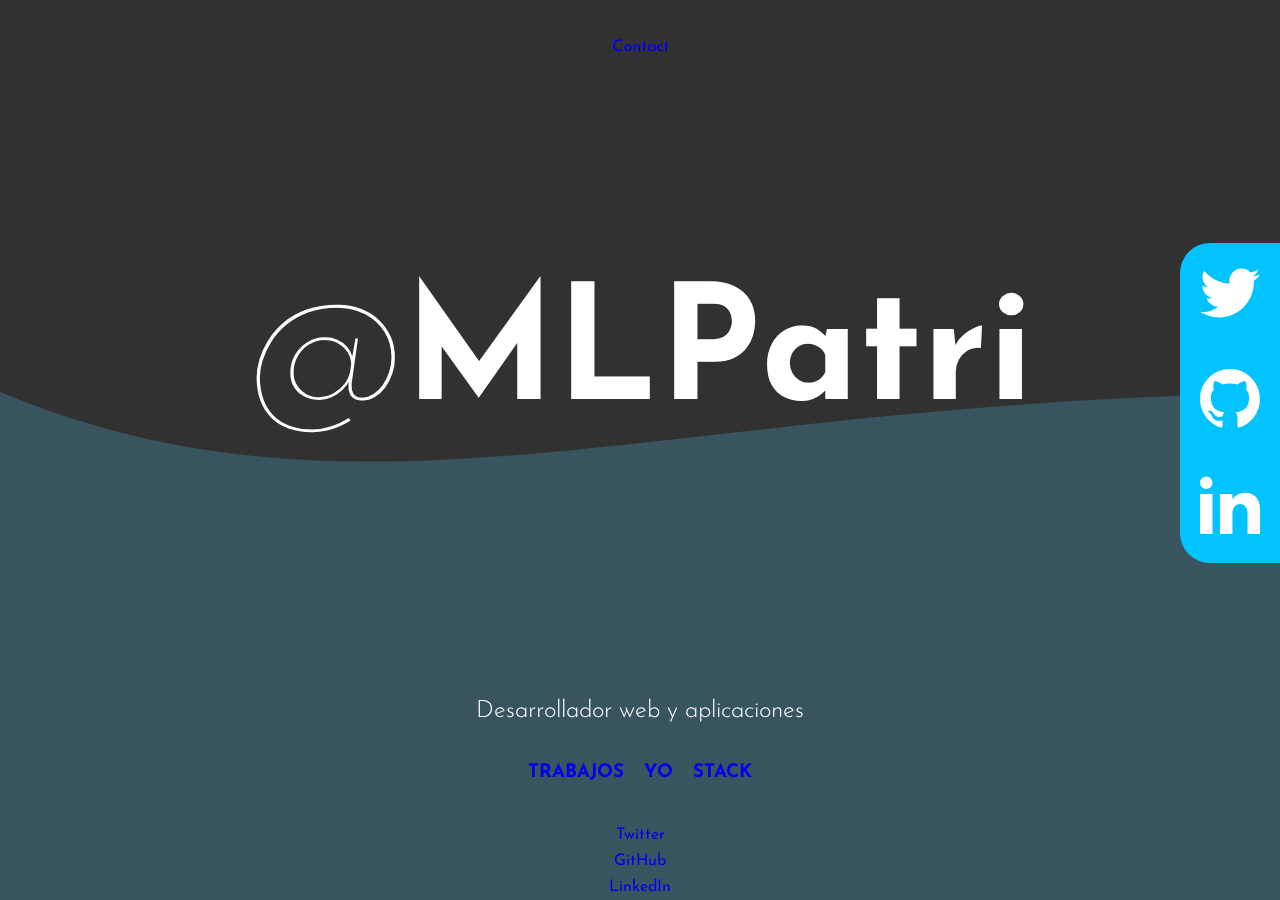
<file: index.html>
<!DOCTYPE html>
<html lang="en">

<head>
    <meta charset="UTF-8">
    <meta http-equiv="X-UA-Compatible" content="IE=edge">
    <meta name="viewport" content="width=device-width, initial-scale=1.0">
    <title>MLPatri - DesarolladorWeb</title>
    <link rel="stylesheet" href="./css/styles.css">


</head>

<body>

    <svg version="1.1" class="wave" xlmns="http://www.w3.org/200/svg">
    <path d="
     M0 67
     C 273,183
     822,-40
     1920,106
     v 600
     H 0
     V 67
     Z"
     >
     <animate
     repeatCount="indefinite"
     attributeName="d"
     dur="60s"
     attributeType="XML"
     values="
     M0 77
     C 473,283
     822,-40
     1920,116
     
     V 600
     H 0
     V 300
     Z;
     
     M0 77
     c 473,-40
     1322,283
     1920,136

     V 600
     H 0
     V 300
     Z;

     M0 77
     C 973,260
     1722,-53
     1920,120

     V 600
     H 0
     V 300
     Z;

     M0 77
     C 473,283
     822,-40
     1920,116

     V 600
     H 0
     V 300
     Z">

     </animate>
    </path>
    </svg>



    <header>
        <ul>
          
           <a href="./pages/contact.html"><li>Contact</li></a>
        </ul>
    </header>

    <section class=" hero-section">
        <h1><span class="light-text">@</span>MLPatri</h1>

        <div class="socials">
            <div class="social">
                <a href="https://www.twitter.com/MLPatri">
                    <svg xmlns="http://www.w3.org/2000/svg" viewBox="-8 -8 40 40"><path d="M24 4.557c-.883.392-1.832.656-2.828.775 1.017-.609 1.798-1.574 2.165-2.724-.951.564-2.005.974-3.127 1.195-.897-.957-2.178-1.555-3.594-1.555-3.179 0-5.515 2.966-4.797 6.045-4.091-.205-7.719-2.165-10.148-5.144-1.29 2.213-.669 5.108 1.523 6.574-.806-.026-1.566-.247-2.229-.616-.054 2.281 1.581 4.415 3.949 4.89-.693.188-1.452.232-2.224.084.626 1.956 2.444 3.379 4.6 3.419-2.07 1.623-4.678 2.348-7.29 2.04 2.179 1.397 4.768 2.212 7.548 2.212 9.142 0 14.307-7.721 13.995-14.646.962-.695 1.797-1.562 2.457-2.549z"/></svg>
                </a>
            </div>
            <div class="social">
                <a href="https://github.com/miguellopezpatricio">
                    <svg xmlns="http://www.w3.org/2000/svg" viewBox="-8 -8 40 40"><path d="M12 0c-6.626 0-12 5.373-12 12 0 5.302 3.438 9.8 8.207 11.387.599.111.793-.261.793-.577v-2.234c-3.338.726-4.033-1.416-4.033-1.416-.546-1.387-1.333-1.756-1.333-1.756-1.089-.745.083-.729.083-.729 1.205.084 1.839 1.237 1.839 1.237 1.07 1.834 2.807 1.304 3.492.997.107-.775.418-1.305.762-1.604-2.665-.305-5.467-1.334-5.467-5.931 0-1.311.469-2.381 1.236-3.221-.124-.303-.535-1.524.117-3.176 0 0 1.008-.322 3.301 1.23.957-.266 1.983-.399 3.003-.404 1.02.005 2.047.138 3.006.404 2.291-1.552 3.297-1.23 3.297-1.23.653 1.653.242 2.874.118 3.176.77.84 1.235 1.911 1.235 3.221 0 4.609-2.807 5.624-5.479 5.921.43.372.823 1.102.823 2.222v3.293c0 .319.192.694.801.576 4.765-1.589 8.199-6.086 8.199-11.386 0-6.627-5.373-12-12-12z"/></svg>
                </a>
            </div>
            <div class="social">
                <a href="https://www.linkedin.com/in/miguel-lopez-patricio/">
                    <svg xmlns="http://www.w3.org/2000/svg" viewBox="-8 -8 40 40"><path d="M4.98 3.5c0 1.381-1.11 2.5-2.48 2.5s-2.48-1.119-2.48-2.5c0-1.38 1.11-2.5 2.48-2.5s2.48 1.12 2.48 2.5zm.02 4.5h-5v16h5v-16zm7.982 0h-4.968v16h4.969v-8.399c0-4.67 6.029-5.052 6.029 0v8.399h4.988v-10.131c0-7.88-8.922-7.593-11.018-3.714v-2.155z"/></svg>
                </a>
            </div>
        </div>
        </section>

        <footer>
            <h2>Desarrollador web y aplicaciones</h2>
            <div class="options">
                <a href="./pages/work.html"><h3>TRABAJOS</h3></a>
                <a href="./pages/about.html"><h3>YO</h3></a>
                <a href="./pages/stack.html"><h3>STACK</h3></a>
            </div>
            <a href="https://www.twitter.com/MLPatri">
                <li>Twitter</li>
            </a>
            <a href="https://github.com/miguellopezpatricio">
                <li>GitHub</li>
            </a>
            <a href="https://www.linkedin.com/in/miguel-lopez-patricio/">
                <li>LinkedIn</li>
            </a>
        </footer>
</body>

</html>
</file>
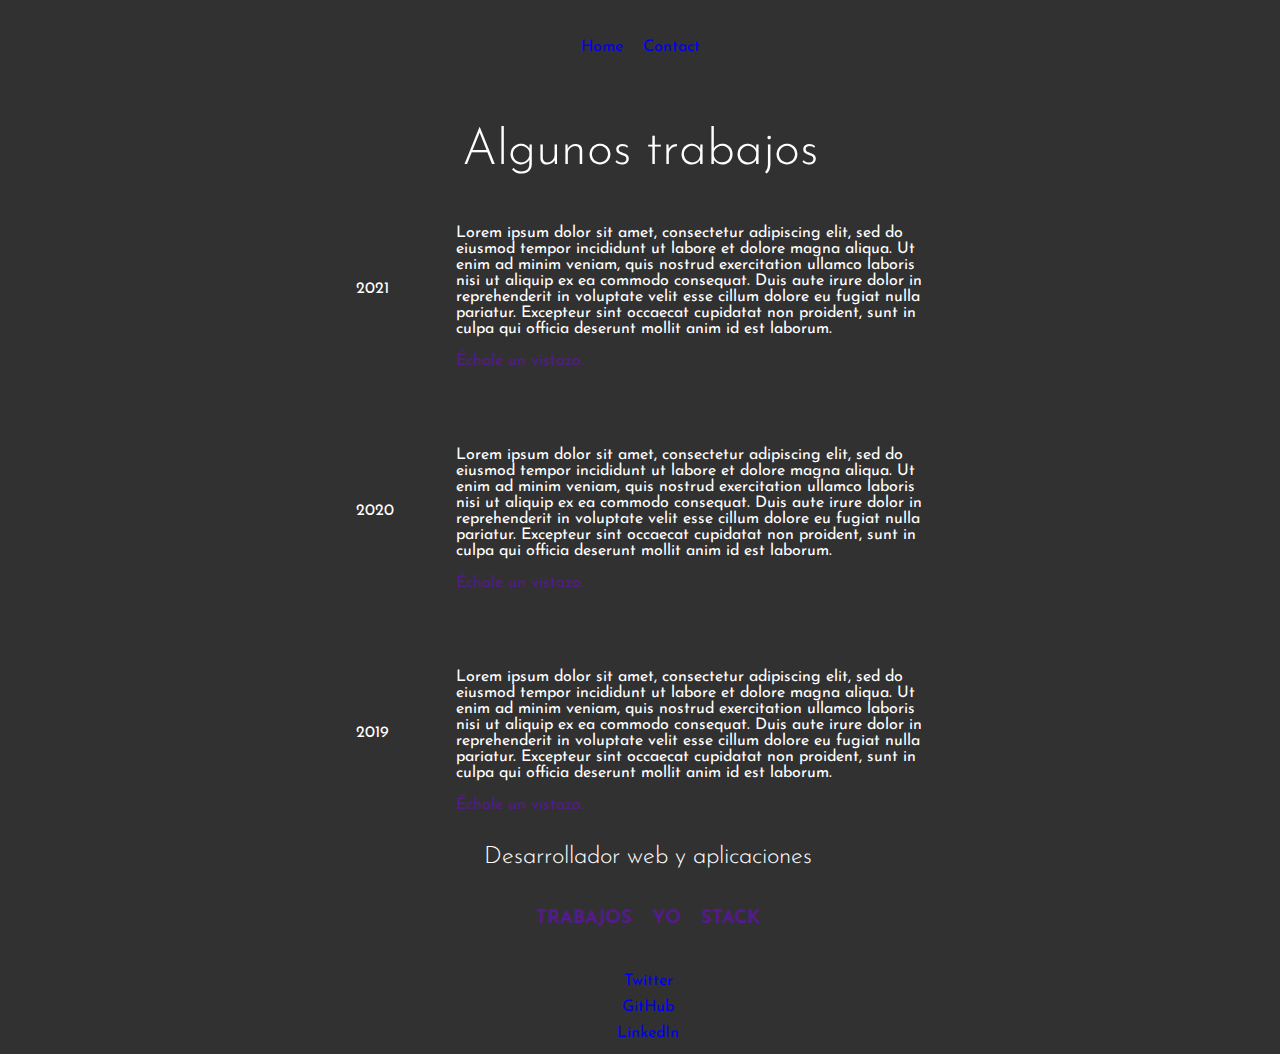
<file: pages/work.html>
<!DOCTYPE html>
<html lang="en">

<head>
    <meta charset="UTF-8">
    <meta http-equiv="X-UA-Compatible" content="IE=edge">
    <meta name="viewport" content="width=device-width, initial-scale=1.0">
    <title>Mis trabajos</title>
    <link rel="stylesheet" href="../css/styles.css">
</head>

<body>

    <header>
        <ul>
            <a href="../index.html"><li>Home</li></a>
            <a href="./contact.html"><li>Contact</li></a>
        </ul>
    </header>

    <section>

        <h2 class="subtitle">Algunos trabajos</h2>

        <table class="work-details">
            <tr>
                <td>2021</td>
                <td>
                    <p>Lorem ipsum dolor sit amet, consectetur adipiscing elit, sed do eiusmod tempor incididunt ut labore et dolore magna aliqua. Ut enim ad minim veniam, quis nostrud exercitation ullamco laboris nisi ut aliquip ex ea commodo consequat. Duis aute irure dolor in reprehenderit in voluptate velit esse cillum dolore eu fugiat nulla pariatur. Excepteur sint occaecat cupidatat non proident, sunt in culpa qui officia deserunt mollit anim id est laborum.</p>
                    <a href="">Échale un vistazo.</a>
                </td>
            </tr>
            <tr>
                <td>2020</td>
              <td>
                <p>Lorem ipsum dolor sit amet, consectetur adipiscing elit, sed do eiusmod tempor incididunt ut labore et dolore magna aliqua. Ut enim ad minim veniam, quis nostrud exercitation ullamco laboris nisi ut aliquip ex ea commodo consequat. Duis aute irure dolor in reprehenderit in voluptate velit esse cillum dolore eu fugiat nulla pariatur. Excepteur sint occaecat cupidatat non proident, sunt in culpa qui officia deserunt mollit anim id est laborum.</p>
                <a href="">Échale un vistazo.</a>
              </td>
            </tr>
            <tr>
                <td>2019</td>
                <td>
                    <p>Lorem ipsum dolor sit amet, consectetur adipiscing elit, sed do eiusmod tempor incididunt ut labore et dolore magna aliqua. Ut enim ad minim veniam, quis nostrud exercitation ullamco laboris nisi ut aliquip ex ea commodo consequat. Duis aute irure dolor in reprehenderit in voluptate velit esse cillum dolore eu fugiat nulla pariatur. Excepteur sint occaecat cupidatat non proident, sunt in culpa qui officia deserunt mollit anim id est laborum.</p>
                    <a href="">Échale un vistazo.</a>
                </td>
        
            </tr>
        </table>
    </section>

    <footer class="sub-pages-footer">
        <h2>Desarrollador web y aplicaciones</h2>
        <div class="options">
            <a href="">
                <h3>TRABAJOS</h3>
            </a>
            <a href="">
                <h3>YO</h3>
            </a>
            <a href="">
                <h3>STACK</h3>
            </a>
        </div>
        <a href="https://www.twitter.com/MLPatri">
            <li>Twitter</li>
        </a>
        <a href="https://github.com/miguellopezpatricio">
            <li>GitHub</li>
        </a>
        <a href="https://www.linkedin.com/in/miguel-lopez-patricio/">
            <li>LinkedIn</li>
        </a>
    </footer>
</body>

</html>
</file>
<file: css/styles.css>
@import url('https://fonts.googleapis.com/css2?family=Josefin+Sans:wght@200&display=swap');

body {
    background-color: rgb(50, 49, 49);
    color: rgb(255, 255, 255);
    font-family: 'Josefin Sans', sans-serif;
    font-weight: 300px;
}

header {
    display: flex;
    justify-content: center;
}

header ul {
    display: flex;
    padding: 10px 10px 50px 10px;
}

li {
    list-style: none;
    margin: 5px 10px;
}

h1 {
    font-size: 160px;
    font-weight: 700;
    margin: 0;
}

h2{
    margin: 0;
    font-weight: 300;
    text-align: center;
}

h3 {
    margin: 0;
}

.subtitle {
    font-size: 50px;
}

section {
    display: flex;
    flex-direction: column;
    align-items: center;
}

.hero-section {
    margin-top: 17vh;
    text-align: center;
}

.light-text {
    font-weight: 100;
}

footer {
    position: fixed;
    bottom: 0;
    left: 0;
    display: flex;
    flex-direction: column;
    align-items: center;
    width: 100vw;
}

footer ul {
    display: flex;
    padding: 30px;
}

.options{
    display: flex;
}

.options a{
    margin: 40px 10px;
}

a {
    text-decoration: none;
}

.socials {
    width: 100px;
    height: 320px;
    background-color: rgb(0, 195, 255);
    border-radius: 30px 0 0 30px;
    position: fixed;
    right: 0;
    top: 27vh;
}

@media only screen and(max-width: 600px) {
    .socials {
        display: none;
    }
}

.social {
    width: 100%;
    height: 33%;
}

.wave {
    fill: rgb(56, 84, 95);
    width: 100vw;
    height: 65vh;
    position: fixed;
    bottom: 0;
    left: 0;

}

.social svg {
    fill: rgb(255, 255, 255);
}

a:hover {
    color: rgb(0, 179, 255);
}

.work-details {
    width: 50%;
}

.work-details td {
    padding: 30px;
}

@media only screen and(max-width: 600px) {
    .work-details {
        width: 80%;
    }

    .work-details td {
        padding: 5px;
    }
}

.sub-pages-footer {
    position: relative;
}
</file>
